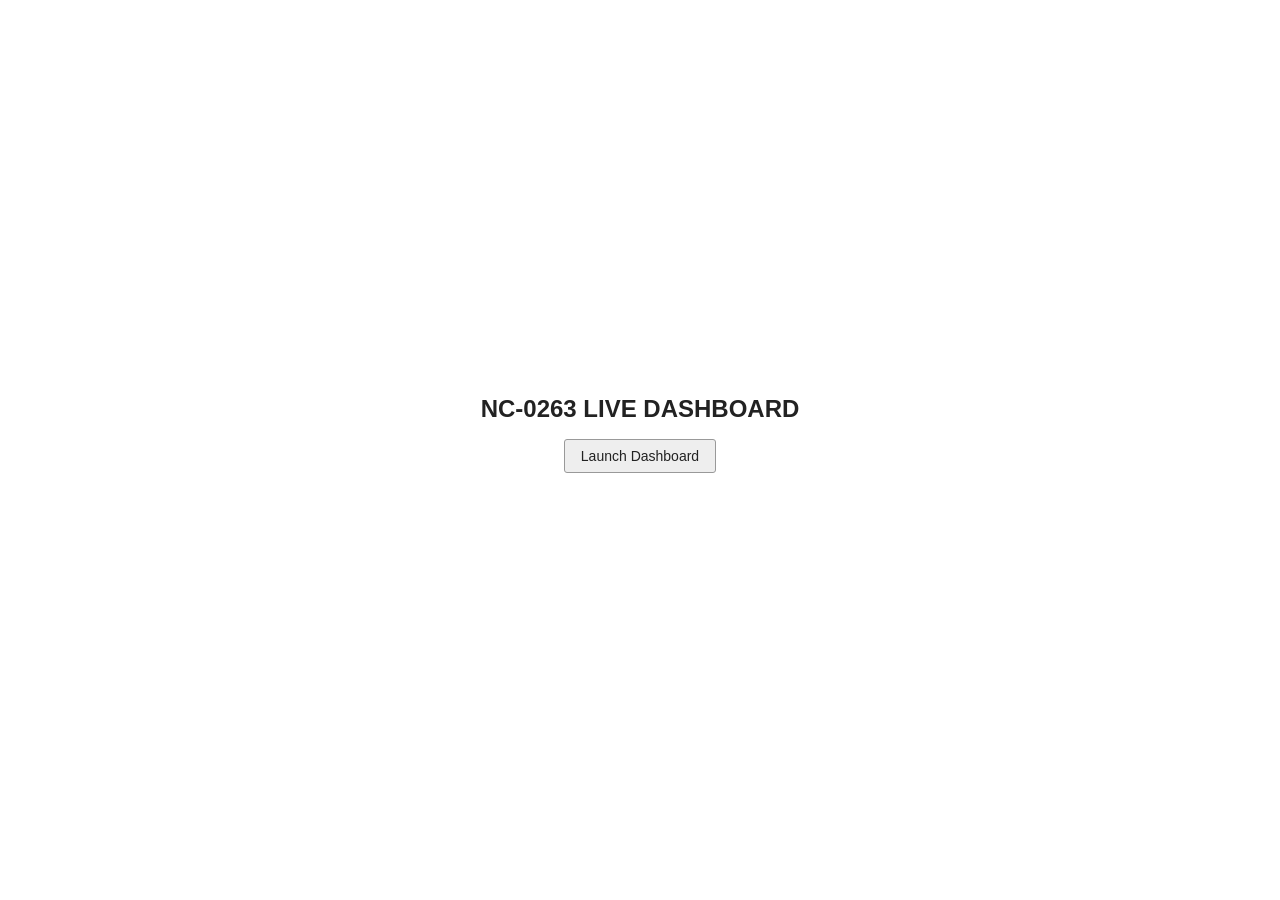
<file: Dashboard_Launcher.html>
<!DOCTYPE html>
<html lang="en">
<head>
<meta charset="UTF-8">
<meta name="viewport" content="width=device-width, initial-scale=1">
<title>NC-0263 Dashboard Launcher</title>
<style>
* { box-sizing: border-box; }
html, body { width: 100%; height: 100%; margin: 0; }
body { display:flex; align-items:center; justify-content:center; background:#fff; color:#222; font-family:Arial,sans-serif; }
#launcher { text-align:center; padding:20px; }
h1 { margin:0 0 16px; font-size:24px; font-weight:600; }
button { padding:8px 16px; border:1px solid #999; border-radius:3px; background:#eee; color:#222; font-size:14px; cursor:pointer; }
button:focus { outline:2px solid #555; outline-offset:2px; }
#message { min-height:20px; margin-top:12px; font-size:13px; color:#b00020; }
#dashboard { display:none; position:fixed; inset:0; width:100%; height:100%; border:0; background:#0b0f19; }
body.dashboard-active #launcher { display:none; }
body.dashboard-active #dashboard { display:block; }
</style>
</head>
<body>
<main id="launcher">
  <h1>NC-0263 LIVE DASHBOARD</h1>
  <button id="launch" type="button">Launch Dashboard</button>
  <div id="message" role="status"></div>
</main>
<iframe id="dashboard" title="NC-0263 Live Dashboard"></iframe>
<script>
const launchButton = document.getElementById('launch');
const dashboard = document.getElementById('dashboard');
const message = document.getElementById('message');

launchButton.addEventListener('click', async () => {
  message.textContent = '';
  dashboard.src = './DashboardTV1.html';
  document.body.classList.add('dashboard-active');
  try {
    if (!document.documentElement.requestFullscreen) throw new Error('Fullscreen unavailable');
    await document.documentElement.requestFullscreen();
  } catch (error) {
    message.textContent = 'Full Screen Fail!';
    document.body.classList.remove('dashboard-active');
    dashboard.src = 'about:blank';
  }
});

document.addEventListener('fullscreenchange', () => {
  if (!document.fullscreenElement) {
    document.body.classList.remove('dashboard-active');
    dashboard.src = 'about:blank';
    message.textContent = '';
  }
});
</script>
</body>
</html>
</file>
